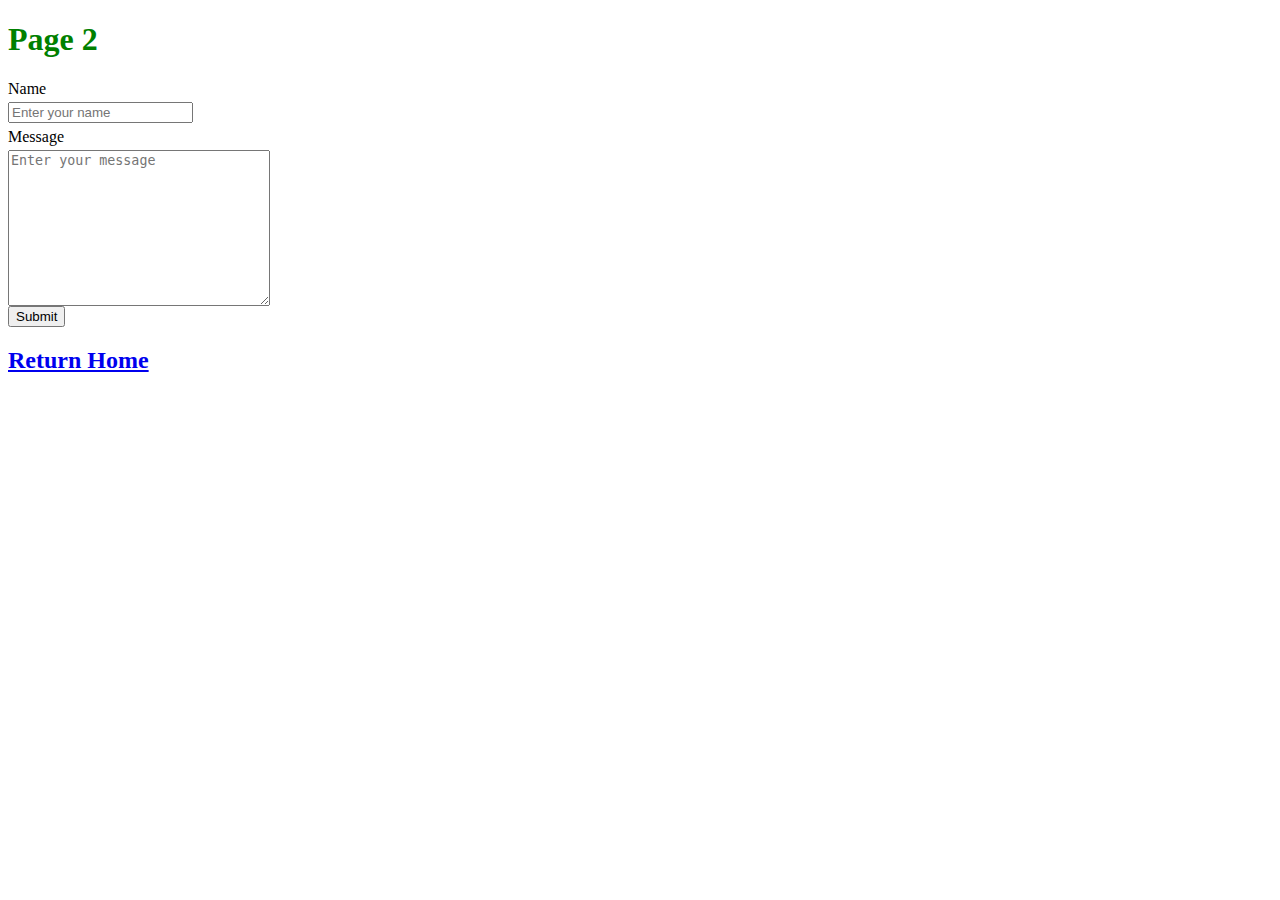
<file: index.html>
<!Doctype html>
<html lang="en">

<head>
    <title>Page 2</title>
    <meta charset="utf-8">
    <link rel="stylesheet" href="./styles/style.css">

</head>
<body>
<h1>Page 2</h1>

<form action="#">
    <div>
        <label for="name">Name</label>
        <input type="text" id="name" name="name" placeholder="Enter your name">
    </div>
    <div>
        <label for="message">Message</label>
        <textarea id="message" name="message" placeholder="Enter your message" cols="30" rows="10"></textarea>
    </div>
    <div>
        <button type="submit">Submit</button>
    </div>
</form>
<h2><a href="index.html">Return Home</a></h2>
</body>
</html>
</file>
<file: styles/style.css>
h1 {
    color: green;
}

li {
    list-style: none;
}

table {
    border-collapse: collapse;
}

table, td, th {
    border: 1px solid black;
}

.html-list {
    list-style-type: square;
}

.css-list {
    color: blue;
}

.center {
    width: 100%;
    margin: auto;
    text-align: center;
}

.center-list {
    width: 20%;
    list-style-position: inside;
    text-align: left;
    display: inline-block;
}

input, label, textarea {
    display: block;
    margin-top: .3em;
}
</file>
